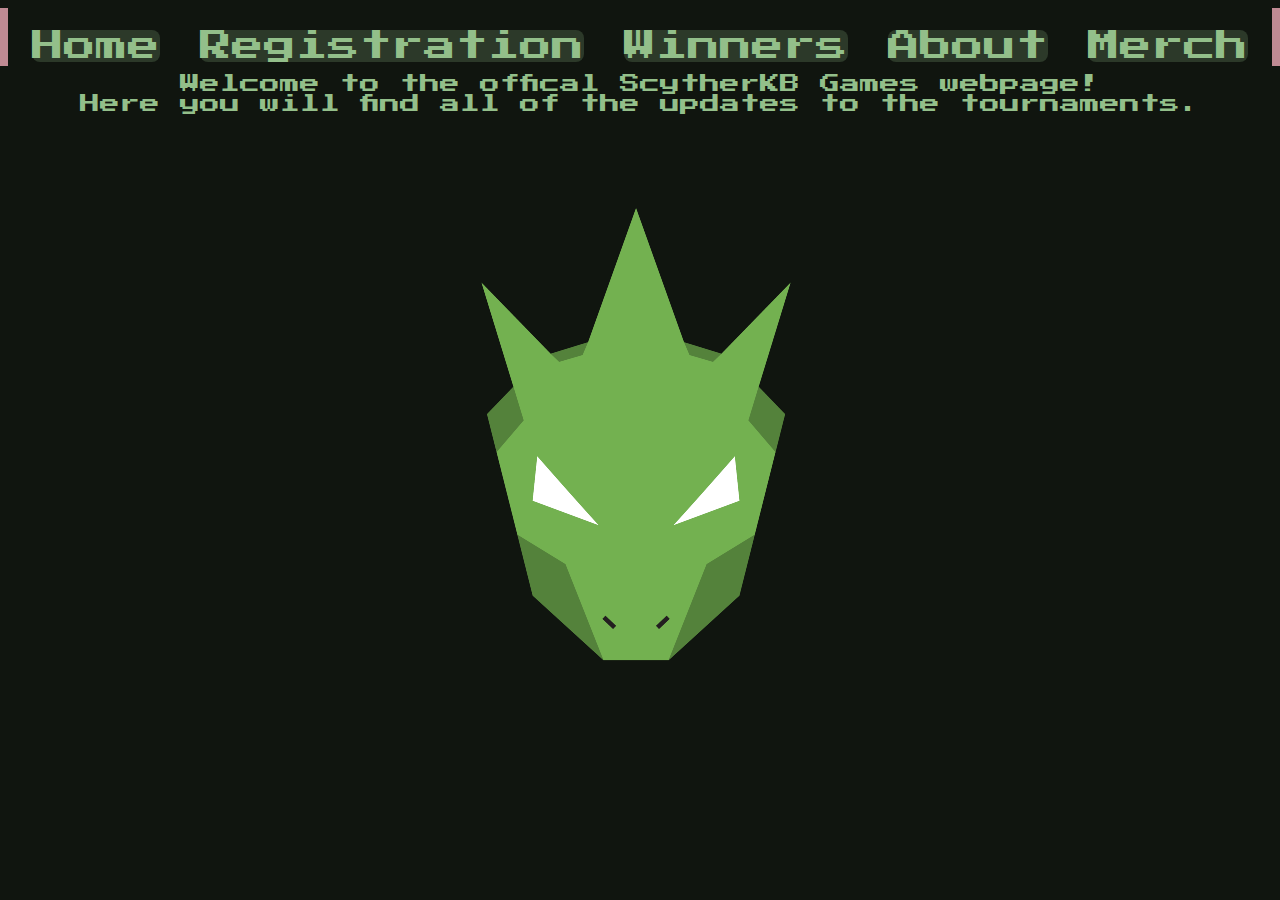
<file: index.html>
<html lang="en">
    <head>
        <meta charset="UTF-8">
        <meta name="viewport" content="width=device-width, initial-scale=1.0">
        <link rel="stylesheet" href="styles.css">
        <title>ScytherKB Games</title>
    </head>

    <body>
        <nav> 
            <ul>
                <li><a href="index.html">Home</a></li>
                <li><a href="#">Registration</a></li>
                <li><a href="#">Winners</a></li>
                <li><a href="#">About</a></li>
                <li><a href="#">Merch</a></li>
            </ul>
        </nav>

        <div class="pageText">
            <p>Welcome to the offical ScytherKB Games webpage!</p>
            <p>Here you will find all of the updates to the tournaments.</p>
        </div>


    </body>

    <div class="scythHead">
        <img src="Scyther_Head.png" alt="Scyther Head">
    </div>

</html>
</file>
<file: styles.css>
@import url('https://fonts.googleapis.com/css2?family=Press+Start+2P&display=swap');

*{
    padding: 0;
    margin: 0;
    box-sizing: border-box;
    background-color: #10150f;
    font-family: 'Press Start 2P', system-ui;
}

nav{
    background-color: #bf8a93;
}

p{
    color: #93bf8a;
    text-align: center;
}

a{
    background-color: #2c3929;
    text-decoration: none;
    text-align: center;
    border-radius: 8px;
    color: #93bf8a;
    font-size: 2.5vw;
}

ul{
    display: flex;
    justify-content: space-around;
    list-style-type: none;
    
}

.scythHead{
    width: auto;
    display: flex;
    justify-content: center;
}

.pageText{
    font-size: 25px;
}


@media screen and (min-width: 400px) {
    ul{
        padding: 4px;
        margin: 8px;
        font-size: 50px;
    }

    .pageText{
        font-size: 20px;
    }

    .scythHead {
        width: auto;
    }
}
</file>
